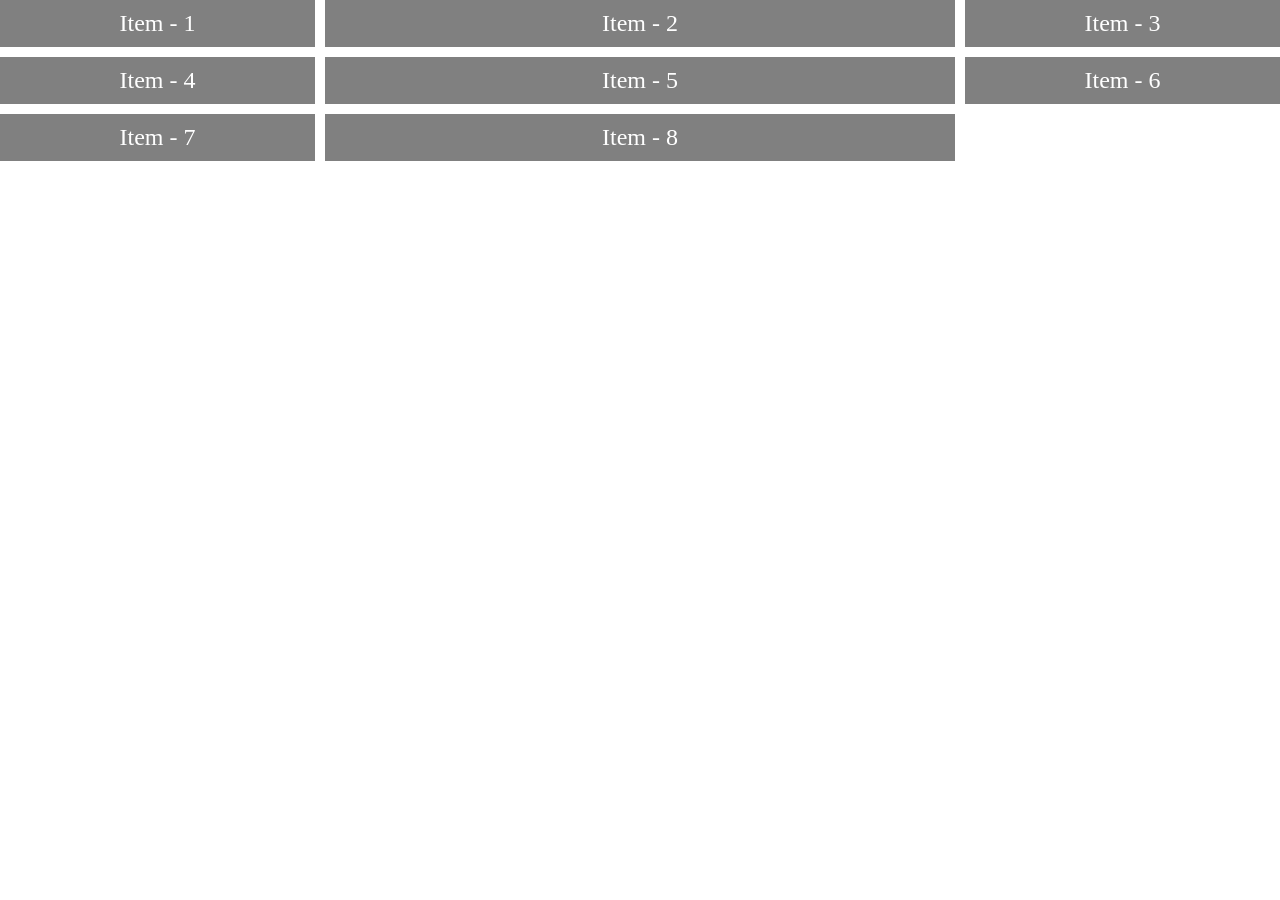
<file: gird.html>
<!DOCTYPE html>
<html lang="en">

<head>
    <meta charset="UTF-8">
    <meta name="viewport" content="width=device-width, initial-scale=1.0">
    <title>Grids</title>
    <link rel="stylesheet" href="grid.css">
</head>

<body>
    <div class="grid-container">
        <div class="item">Item - 1</div>
        <div class="item">Item - 2</div>
        <div class="item">Item - 3</div>
        <div class="item">Item - 4</div>
        <div class="item">Item - 5</div>
        <div class="item">Item - 6</div>
        <div class="item">Item - 7</div>
        <div class="item">Item - 8</div>
    </div>

    
</body>

</html>
</file>
<file: grid.css>
* {
  box-sizing: border-box;
  margin: 0px;
  padding: 0px;
}

.item {
  background-color: gray;
  color: white;
  font-size: 24px;
  padding: 10px;
  text-align: center;
}

.grid-container {
  display: grid;
  gap: 10px;
  grid-template-columns: 1fr 2fr 1fr;
}
</file>
